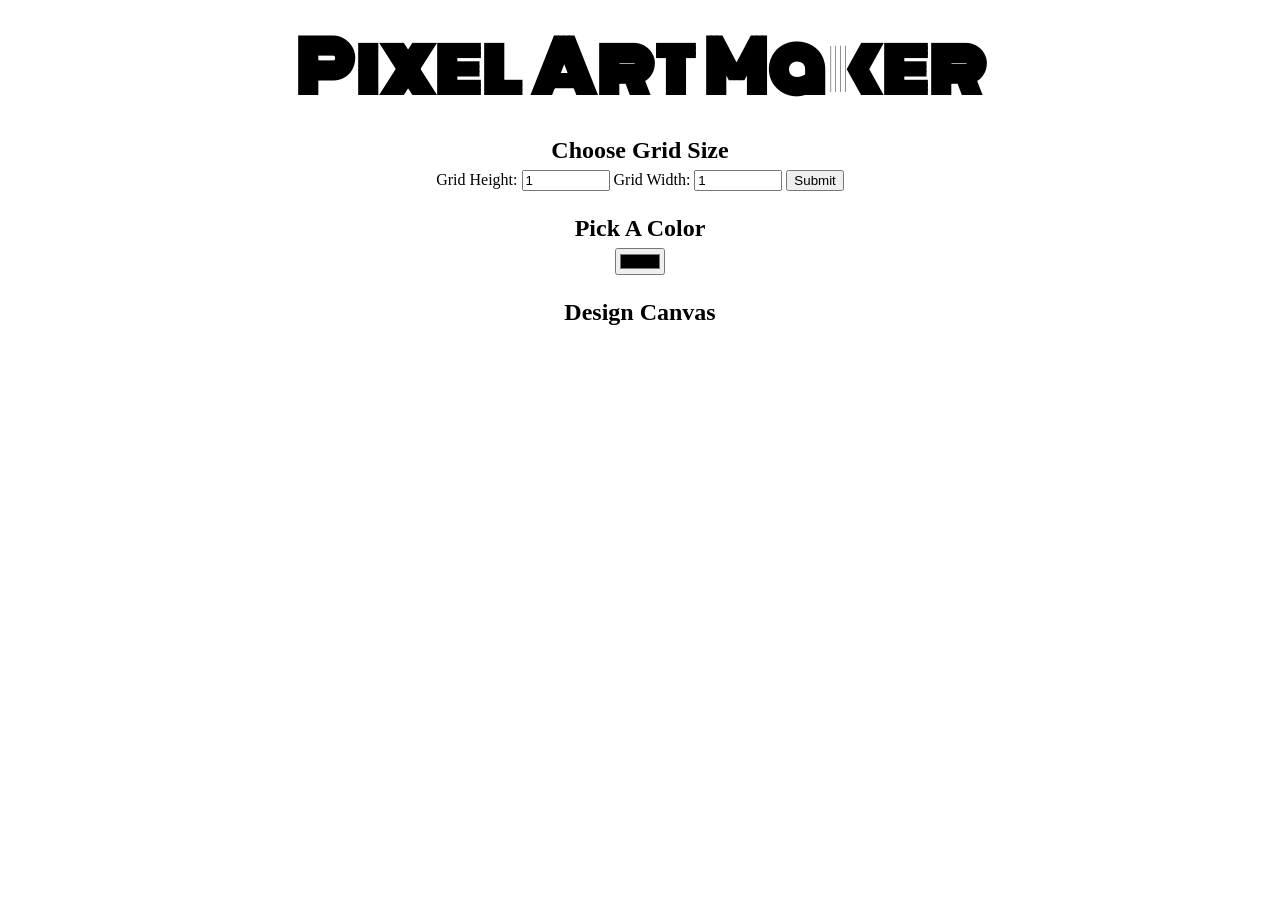
<file: p 3/index.html>
<!DOCTYPE html>
<html>
<head>
    <title>Pixel Art Maker!</title>
    <link rel="stylesheet" href="https://fonts.googleapis.com/css?family=Monoton">
    <link rel="stylesheet" href="styles.css">
</head>
<body>
    <h1>Pixel Art Maker</h1>

    <h2>Choose Grid Size</h2>
    <form id="sizePicker">
        Grid Height:
        <input type="number" id="inputHeight" name="height" min="1" value="1">
        Grid Width:
        <input type="number" id="inputWidth" name="width" min="1" value="1">
        <input type="submit" onclick="makeGrid(event)">
    </form>

    <h2>Pick A Color</h2>
    <input type="color" id="colorPicker">

    <h2>Design Canvas</h2>
    <table id="pixelCanvas" onclick="makecolor(event)"></table>

    <script src="designs.js"></script>
</body>
</html>
</file>
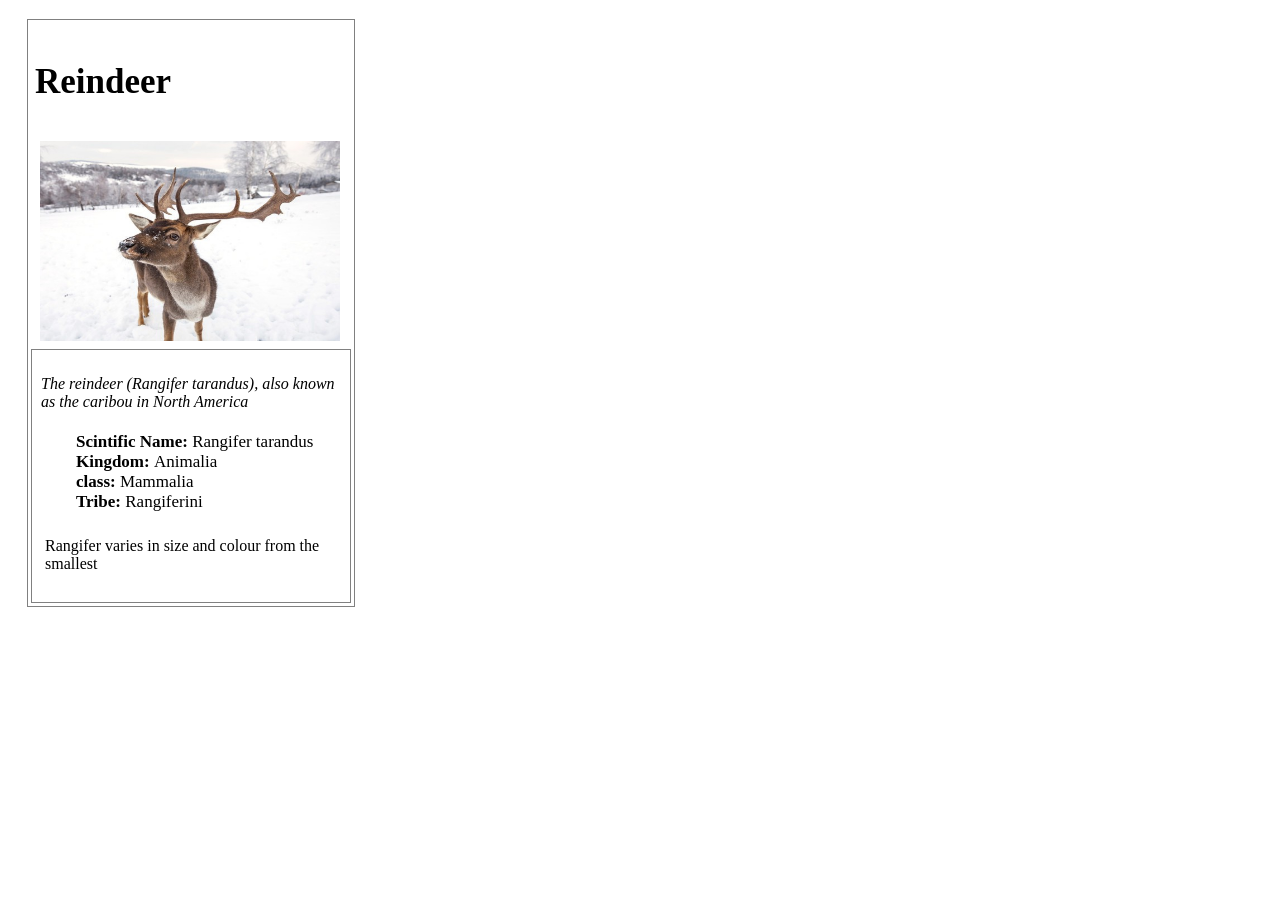
<file: p 1/card.html>
<!DOCTYPE html>
<html>
<head>
	<meta charset="utf-8">
	<title>Animal Trading Cards</title>
    <link rel="stylesheet" href="styles.css">

</head>
<body>
	<div id="main-div">
		<!-- your favorite animal's name goes here -->
		<h3 id="name"> Reindeer </h3>
		<!-- your favorite animal's image goes here -->
		 <img src="reindeer.jpg" alt="Reindeer">
		 

		<div id="info">
			<!-- your favorite animal's interesting fact goes here -->
			<p class="p1"> <em> The reindeer (Rangifer tarandus), also known as the caribou in North America </em></p>
			<ul>
				<!-- your favorite animal's list items go here -->
				<li><span> <b> Scintific Name: </b></span>Rangifer tarandus</li>
				<li><span> <b> Kingdom: </b></span> Animalia </li>
				<li><span> <b> class: </b></span> Mammalia </li>
				<li><span> <b> Tribe: </b> </span> Rangiferini</li>
			</ul>
			<!-- your favorite animal's description goes here -->
			<p id="p2"> Rangifer varies in size and colour from the smallest </p>
		</div>
	</div>
</body>
</html>
</file>
<file: p 3/styles.css>
body {
    text-align: center;
}

h1 {
    font-family: Monoton;
    font-size: 70px;
    margin: 0.2em;
}

h2 {
    margin: 1em 0 0.25em;
}

h2:first-of-type {
    margin-top: 0.5em;
}

table,
tr,
td {
    border: 1px solid black;
}

table {
    border-collapse: collapse;
    margin: 0 auto;
}

tr {
    height: 20px;
}

td {
    width: 20px;
}

input[type=number] {
    width: 6em;
}
</file>
<file: p 1/styles.css>
/* add your CSS here */


#main-div {
	width: 320px;
	margin: 19px;
	border: solid gray 1px;
	padding: 3px;
	
}
/* animals name */

#name{
	padding: 4px;
	font-size: 35px;
	color: black;
	
}

/* img */
img{

	padding-bottom: 4px;
	padding-left: 9px;
	width: 300px;
	height: 200px;


} 

/* INFO DIV */ 
#info{
	border: solid 1px gray ;
	padding: 4px;
}
/*animal's interesting fact*/
 .p1 {
 	padding:5px;
 	
 }

/*favorite animal's list items*/
ul li {
 display:block;
 font-size: 17px;
 

}


/*favorite animal's description*/
#p2{
	padding: 9px;
}
</file>
